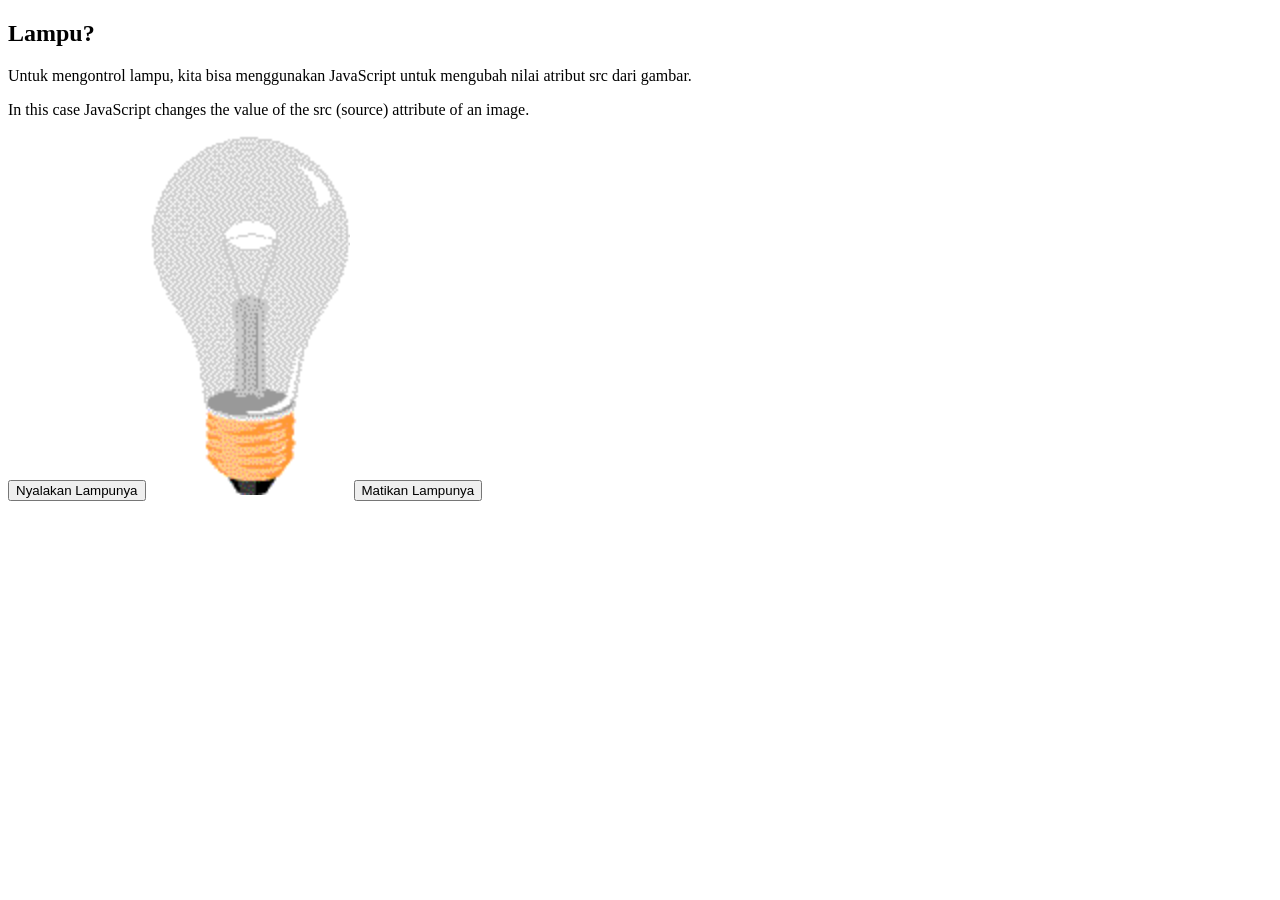
<file: Chapter05/714260014_MuhammadSajidAlgani/latihan chapter 5/atribut.html>
<!DOCTYPE html>
<html>
<body>

<h2>Lampu?</h2>

<p>Untuk mengontrol lampu, kita bisa menggunakan JavaScript untuk mengubah nilai atribut src dari gambar.</p>

<p>In this case JavaScript changes the value of the src (source) attribute of an image.</p>


<button
  onclick="document.getElementById('myImage').src='aset/pic_bulbon.gif'"
>
  Nyalakan Lampunya
</button>
<img id="myImage" src="aset/pic_bulboff.gif" style="width: 200px " />
<button
  onclick="document.getElementById('myImage').src='aset/pic_bulboff.gif'"
>
  Matikan Lampunya
</button>
</file>
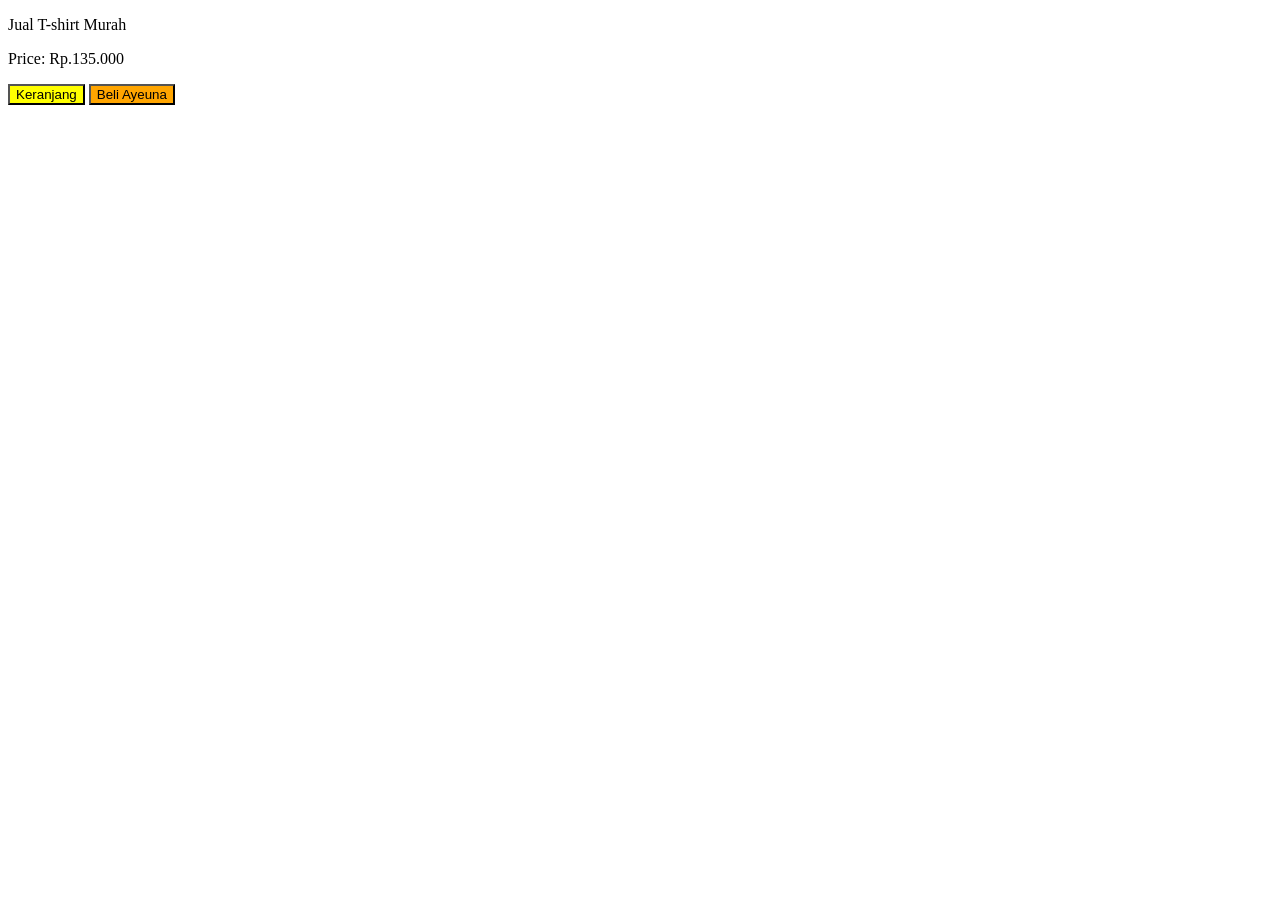
<file: Chapter05/714260014_MuhammadSajidAlgani/latihan chapter 5/contoh.html>
<!DOCTYPE html>
<html lang="en">
  <head>
    <meta charset="UTF-8" />
    <meta name="viewport" content="width=device-width, initial-scale=1.0" />
    <title>InnerHTML JavaScript</title>
    <style>
      .keranjang {
        background-color: yellow;
      }

      .belisekarang {
        background-color: orange;
      }
    </style>
  </head>
  <body>
    <p>Jual T-shirt Murah</p>
    <p>Price: Rp.135.000</p>

    <button
      class="keranjang"
      onclick="
        alert('Tambahkan ke Keranjang');
      "
    >
      Keranjang
    </button>

    <button
      class="belisekarang"
      onclick="
        alert('Kalem Loading heula...');
        alert('Atos Meser');
      "
    >
      Beli Ayeuna
    </button>
  </body>
</html>
</file>
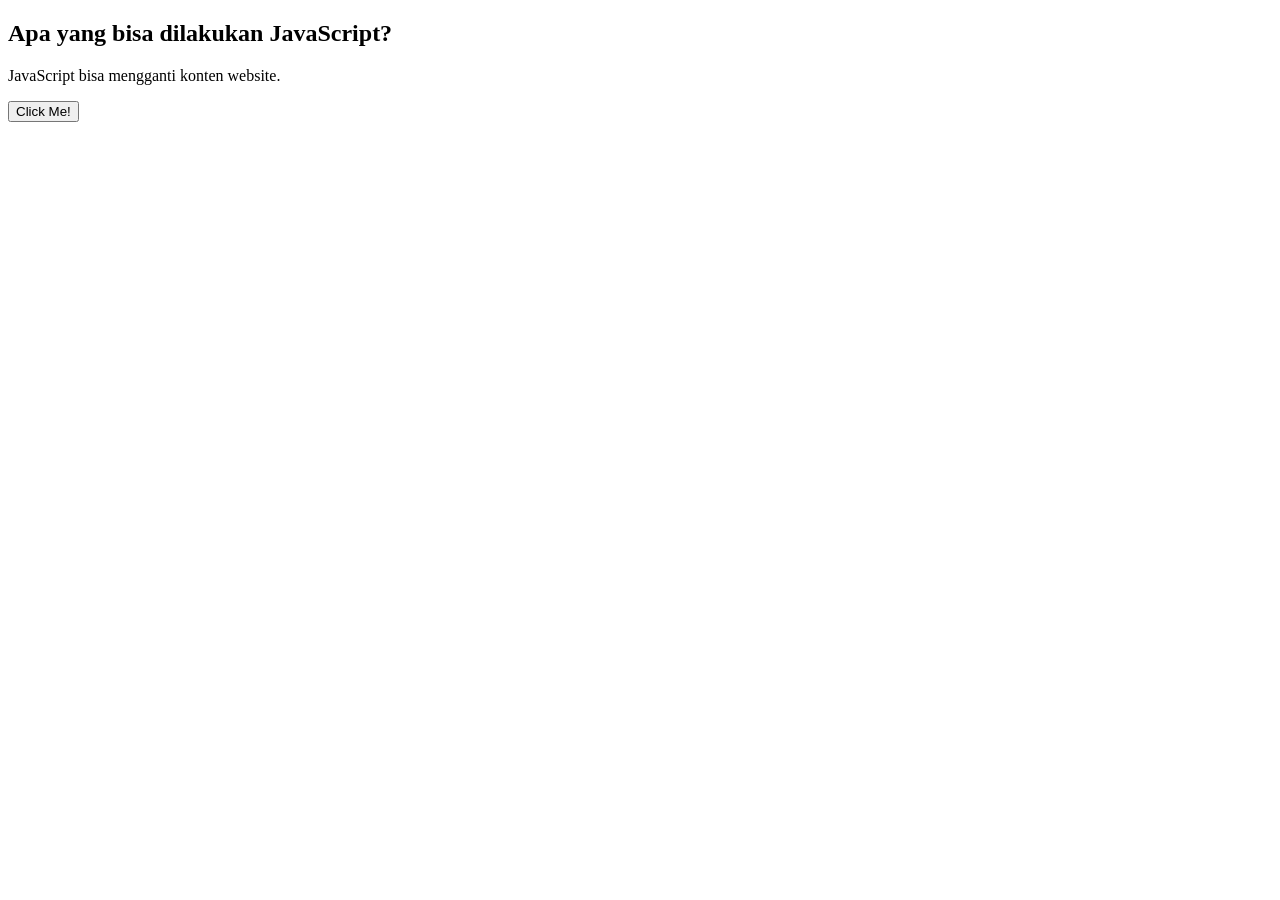
<file: Chapter05/714260014_MuhammadSajidAlgani/latihan chapter 5/hello.html>
<!DOCTYPE html>
<html lang="en">
  <head>
    <meta charset="UTF-8" />
    <meta name="viewport" content="width=device-width, initial-scale=1.0" />
    <title>Dasar Javascript</title>
  </head>
  <body>
    <h2>Apa yang bisa dilakukan JavaScript?</h2>

    <p id="demo">JavaScript bisa mengganti konten website.</p>

    <button
      type="button"
      onclick="document.getElementById('demo').innerHTML = 'Hello! Saya JavaScript!'"
    >
      Click Me!
    </button>
  </body>
</html>
</file>
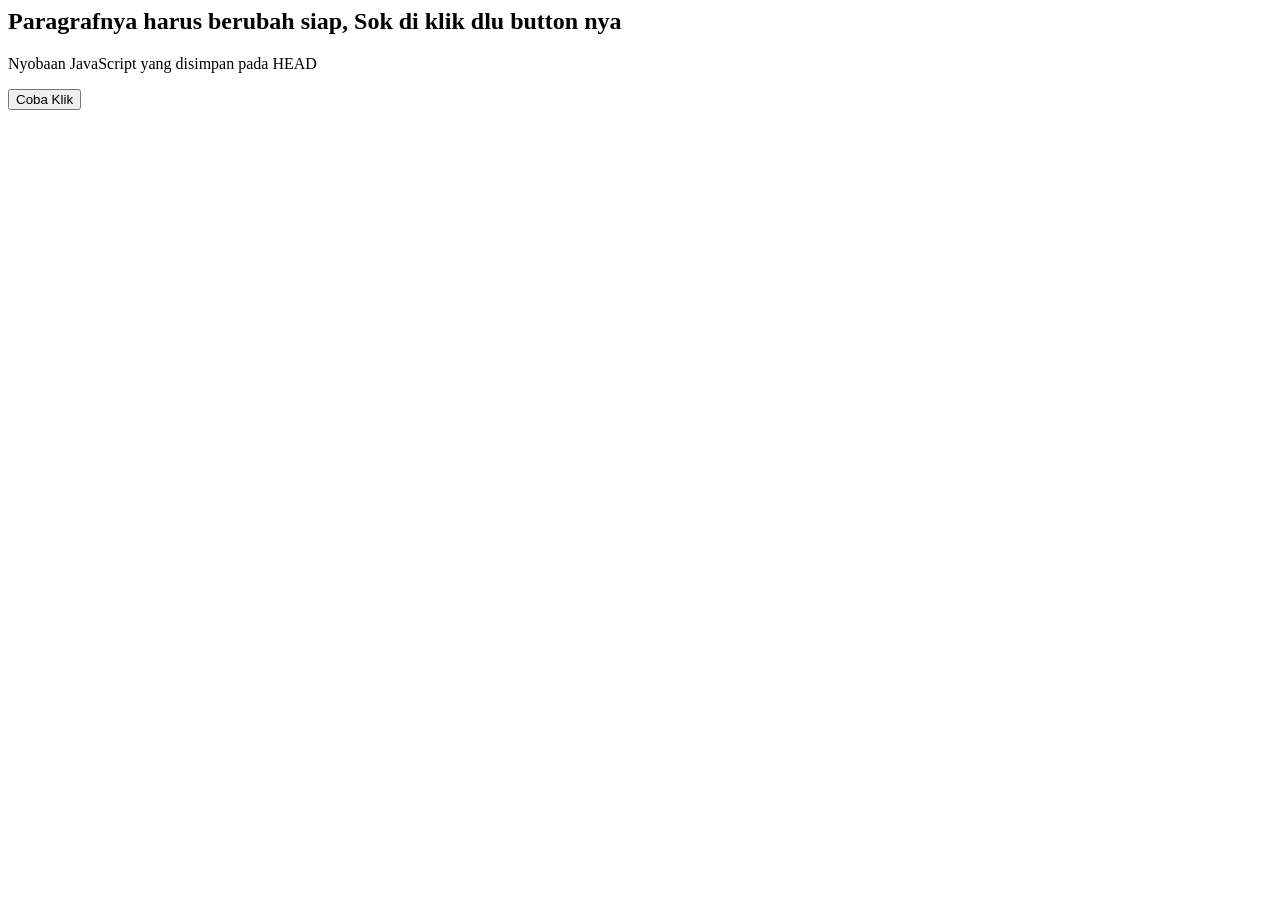
<file: Chapter05/714260014_MuhammadSajidAlgani/latihan chapter 5/paragrafjs.html>
<script>
  function myFunction() {
    document.getElementById("demo").innerHTML =
      "Yeee, Berhasil, ini adalah hasil dari Memasukan JavaScrip pada Head HTML Awas Jangan salah ya? iya pak.. hehe.";
  }
</script>

<body>
  <h2>Paragrafnya harus berubah siap, Sok di klik dlu button nya</h2>
<p id="demo">Nyobaan JavaScript yang disimpan pada HEAD</p>
<button type="button" onclick="myFunction()">Coba Klik</button>
</file>
